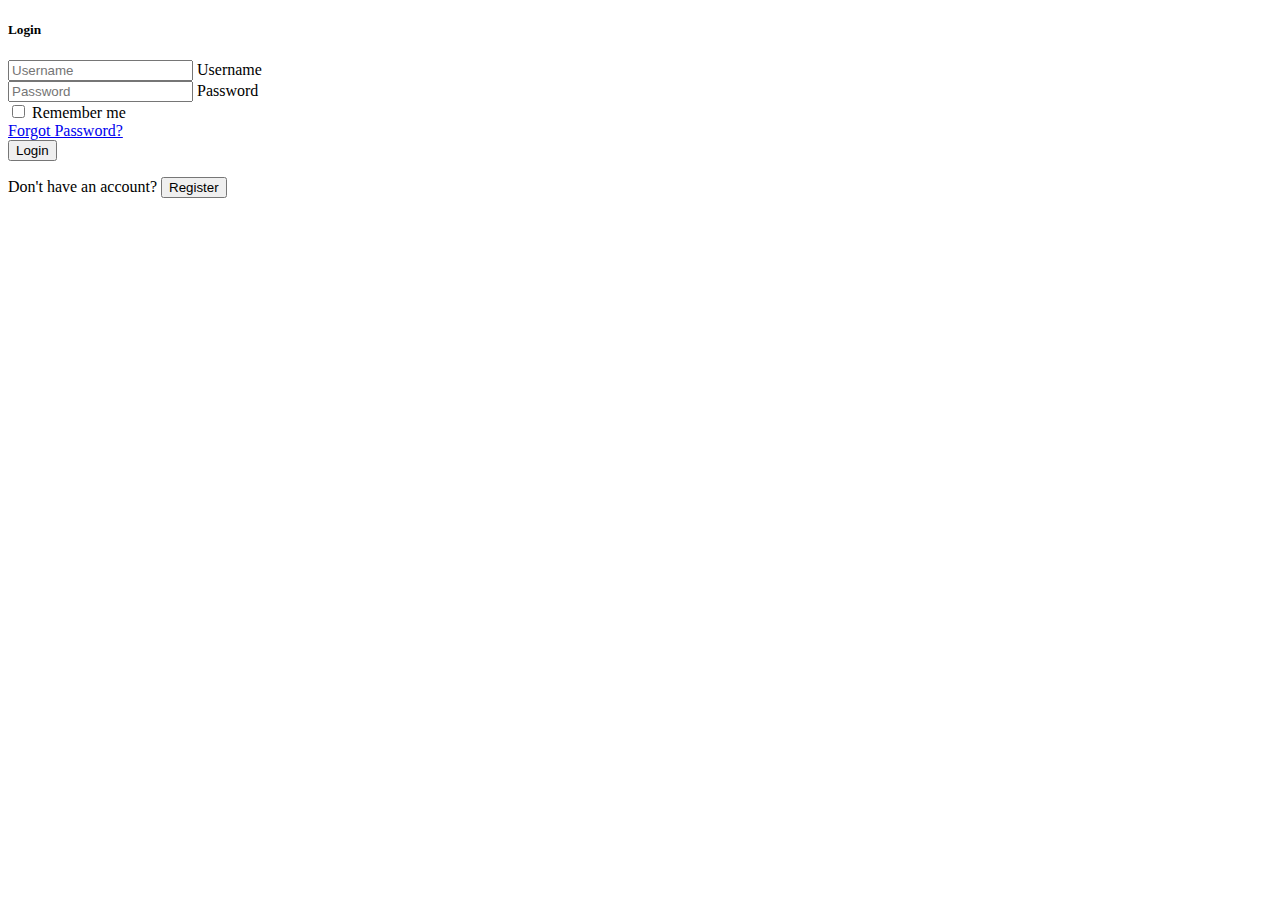
<file: auth/login.html>
<!DOCTYPE html>
<html lang="en">
<head>
    <meta charset="UTF-8">
    <meta name="viewport" content="width=device-width, initial-scale=1.0">
    <!-- <base href="/admin-list-management-layout/"> -->
    <title>Login</title>
    <link href="https://cdn.jsdelivr.net/npm/bootstrap@5.1.3/dist/css/bootstrap.min.css" rel="stylesheet" integrity="sha384-1BmE4kWBq78iYhFldvKuhfTAU6auU8tT94WrHftjDbrCEXSU1oBoqyl2QvZ6jIW3" crossorigin="anonymous">
    <link rel="stylesheet" href="https://cdn.jsdelivr.net/npm/bootstrap-icons@1.13.1/font/bootstrap-icons.min.css">
    <!-- <link rel="stylesheet" href="assets/css/style.css"> -->
    <link rel="stylesheet" href="/auth/assets/css/style.css">
</head>
<body>
    <div class="modal fade" id="login_staticBackdrop" data-bs-backdrop="static" data-bs-keyboard="false" tabindex="-1" aria-labelledby="staticBackdropLabel" aria-hidden="true">
        <div class="modal-dialog">
            <div class="modal-content">
                <div class="modal-header">
                    <h5 class="modal-title m-auto" id="staticBackdropLabel">Login</h5>
                </div>
                <div class="modal-body">
                    <form action="#" method="POST" id="login_form">
                        <div class="form-floating mb-2">
                            <input type="text" class="form-control"
                            id="username" placeholder="Username"
                            autocomplete="username">
                            <label for="username" class="text-muted">Username</label>
                        </div>
                        <div class="form-floating mb-2">
                            <input type="password" class="form-control"
                            id="password" placeholder="Password"
                            autocomplete="current-password">
                            <label for="password" class="text-muted">Password</label>
                        </div>

                        <div class="mb-4 d-flex justify-content-between align-items-center">
                            <div class="form-check">
                                <input type="checkbox" class="form-check-input" id="rememberme">
                                <label class="form-check-label" for="rememberme">Remember me</label>
                            </div>
                            
                            <a href="auth/forgotpassword.html"
                            class="small text-decoration-none" target="_blank">Forgot Password?</a>
                        </div>
                        
                        <div>
                            <button type="submit" id="login_btn"
                            class="btn btn-primary w-100 mb-3">Login</button>
                            
                            <p class="small text-muted d-flex justify-content-center align-items-center gap-1">Don't have an account? 
                                <button type="button" id="register_btn"
                                class="btn btn-link btn-sm text-decoration-none p-0">Register</button>
                            </p>
                        </div>
                    </form>
                </div>
            </div>
        </div>
    </div>

    <script src="https://cdn.jsdelivr.net/npm/bootstrap@5.1.3/dist/js/bootstrap.bundle.min.js" integrity="sha384-ka7Sk0Gln4gmtz2MlQnikT1wXgYsOg+OMhuP+IlRH9sENBO0LRn5q+8nbTov4+1p" crossorigin="anonymous"></script>
    <!-- <script type="module" src="auth/api/login.js"></script> -->
    <script type="module" src="/auth/api/login.js"></script>
</body>
</html>
</file>
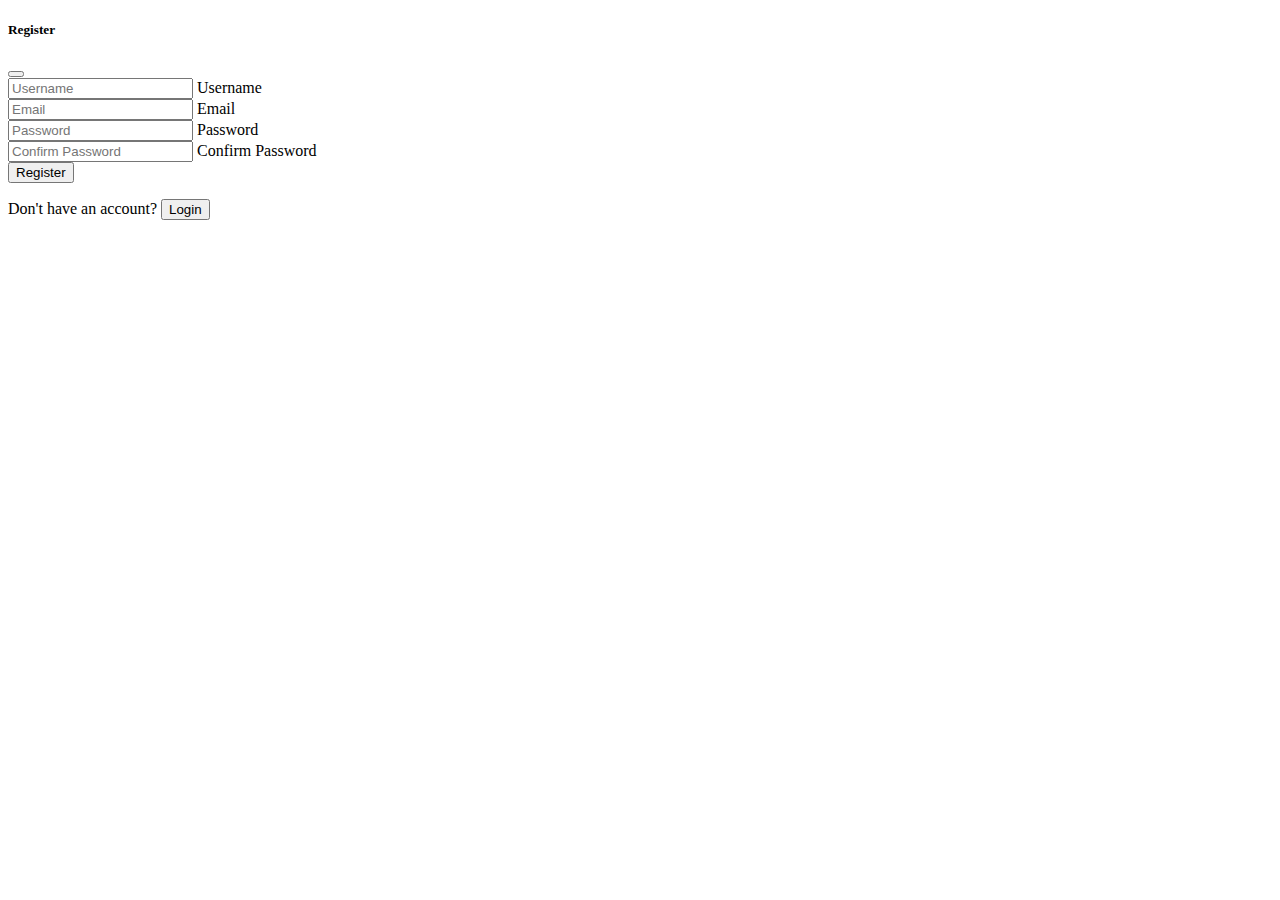
<file: auth/register.html>
<!DOCTYPE html>
<html lang="en">
<head>
    <meta charset="UTF-8">
    <meta name="viewport" content="width=device-width, initial-scale=1.0">
    <!-- <base href="/admin-list-management-layout/"> -->
    <title>Register</title>
    <link href="https://cdn.jsdelivr.net/npm/bootstrap@5.1.3/dist/css/bootstrap.min.css" rel="stylesheet" integrity="sha384-1BmE4kWBq78iYhFldvKuhfTAU6auU8tT94WrHftjDbrCEXSU1oBoqyl2QvZ6jIW3" crossorigin="anonymous">
    <link rel="stylesheet" href="https://cdn.jsdelivr.net/npm/bootstrap-icons@1.13.1/font/bootstrap-icons.min.css">
    <!-- <link rel="stylesheet" href="assets/css/style.css"> -->
    <link rel="stylesheet" href="/auth/assets/css/style.css">
</head>
<body>
    <div class="modal fade" id="register_staticBackdrop" data-bs-backdrop="static" data-bs-keyboard="false" tabindex="-1" aria-labelledby="staticBackdropLabel">
        <div class="modal-dialog">
            <div class="modal-content">
                <div class="modal-header justify-content-center position-relative">
                    <h5 class="modal-title" id="staticBackdropLabel">Register</h5>
                    <button type="button"
                        class="btn-close position-absolute end-0 me-3"
                        data-bs-dismiss="modal" aria-label="Close">
                    </button>
                </div>
                <div class="modal-body">
                    <form action="#" method="POST" id="register_form">
                        <div class="form-floating mb-2">
                            <input type="text" class="form-control"
                            id="username" placeholder="Username">
                            <label for="username" class="text-muted">Username</label>
                        </div>
                        <div class="form-floating mb-2">
                            <input type="email" class="form-control"
                            id="email" placeholder="Email">
                            <label for="email" class="text-muted">Email</label>
                        </div>

                        <div class="form-floating mb-2">
                            <input type="password" class="form-control"
                            id="password" placeholder="Password">
                            <label for="password" class="text-muted">Password</label>
                        </div>
                        <div class="form-floating mb-4">
                            <input type="password" class="form-control"
                            id="password_confirm" placeholder="Confirm Password">
                            <label for="password_confirm" class="text-muted">Confirm Password</label>
                        </div>
                        
                        <div>
                            <button type="submit" id="register_btn"
                            class="btn btn-primary w-100 mb-3">Register</button>
                            
                            <p class="small text-muted d-flex justify-content-center align-items-center gap-1">Don't have an account? 
                                <button type="button" id="login_btn"
                                class="btn btn-link btn-sm text-decoration-none p-0">Login</button>
                            </p>
                        </div>
                    </form>
                </div>
            </div>
        </div>
    </div>

    <script src="https://cdn.jsdelivr.net/npm/bootstrap@5.1.3/dist/js/bootstrap.bundle.min.js" integrity="sha384-ka7Sk0Gln4gmtz2MlQnikT1wXgYsOg+OMhuP+IlRH9sENBO0LRn5q+8nbTov4+1p" crossorigin="anonymous"></script>
    <script type="module" src="/auth/api/register.js"></script>
</body>
</html>
</file>
<file: auth/assets/css/style.css>
.form-control {
    transition: border-color 0.3s ease, box-shadow 0.3s ease;
}
</file>
